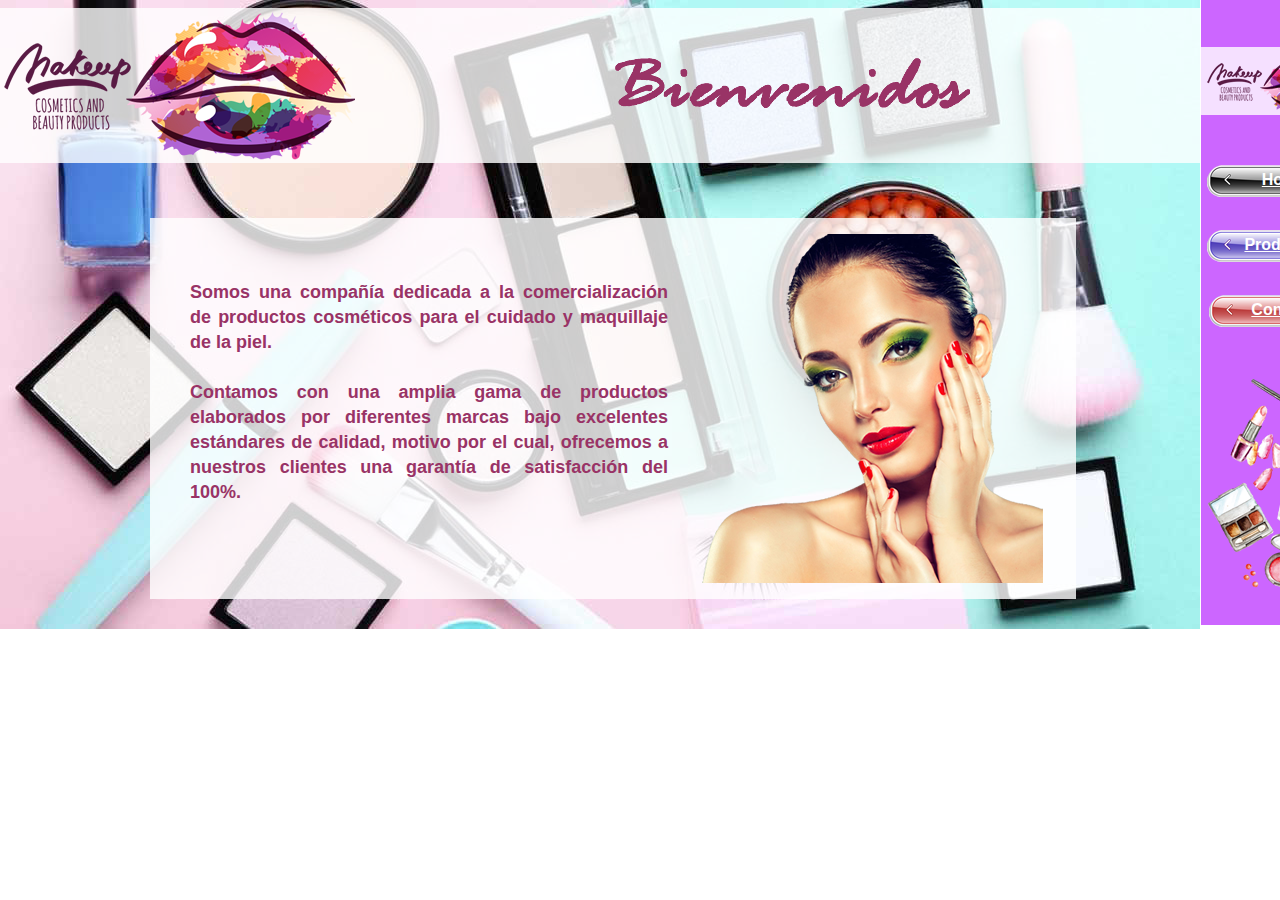
<file: index.html>
<!DOCTYPE html PUBLIC "-//W3C//DTD XHTML 1.0 Transitional//EN" "http://www.w3.org/TR/xhtml1/DTD/xhtml1-transitional.dtd">
<html xmlns="http://www.w3.org/1999/xhtml">
<head>
<meta http-equiv="Content-Type" content="text/html; charset=utf-8" />
<title>Makeup - Cosmetics and Beauty Products</title>
<link href="estilos.css" rel="stylesheet" type="text/css" />
<style type="text/css">
body {
	background-image: url(Imagenes/cosmeticos.jpg);
	background-repeat: no-repeat;
	margin-right: 0px;
}
#apDiv9 {
	position: absolute;
	width: 364px;
	height: 54px;
	z-index: 3;
	left: 615px;
	top: 50px;
	background-image: url(Imagenes/Bienvenidos.png);
	background-repeat: no-repeat;
}
#apDiv10 {
	position: absolute;
	width: 926px;
	height: 381px;
	z-index: 4;
	left: 150px;
	top: 218px;
	background-color: rgba(255,255,255,0.8);
}
#apDiv11 {
	position: absolute;
	width: 341px;
	height: 349px;
	z-index: 5;
	left: 552px;
	top: 16px;
	background-image: url(Imagenes/imgIndex.png);
	background-repeat: no-repeat;
}
#apDiv12 {
	position: absolute;
	width: 478px;
	height: 115px;
	z-index: 5;
	left: 40px;
	top: 44px;
}
</style>
</head>

<body>
<div id="apDiv1">
  <div id="apDiv2"></div>
  <div id="apDiv9"></div>
  </div>
<div id="apDiv3">
      <div id="apDiv4"></div>
      <div id="apDiv5"><a href="index.html">Home</a></div>
      <div id="apDiv6"><a href="Productos.html">Productos</a></div>
      <div id="apDiv7"><a href="Contactos.html">Contacto</a></div>
      <div id="apDiv8"></div>
    </div>
<div id="apDiv10">
  <div id="apDiv12">
    <p>Somos una compañía dedicada a la comercialización de productos cosméticos para el cuidado y maquillaje de la piel.<br /><br />
    Contamos con una amplia gama de productos elaborados por diferentes marcas bajo excelentes estándares de calidad, motivo por el cual, ofrecemos a nuestros clientes una garantía de satisfacción del 100%.</p>
  </div>
  <div id="apDiv11"></div>
</div>
</body>
</html>
</file>
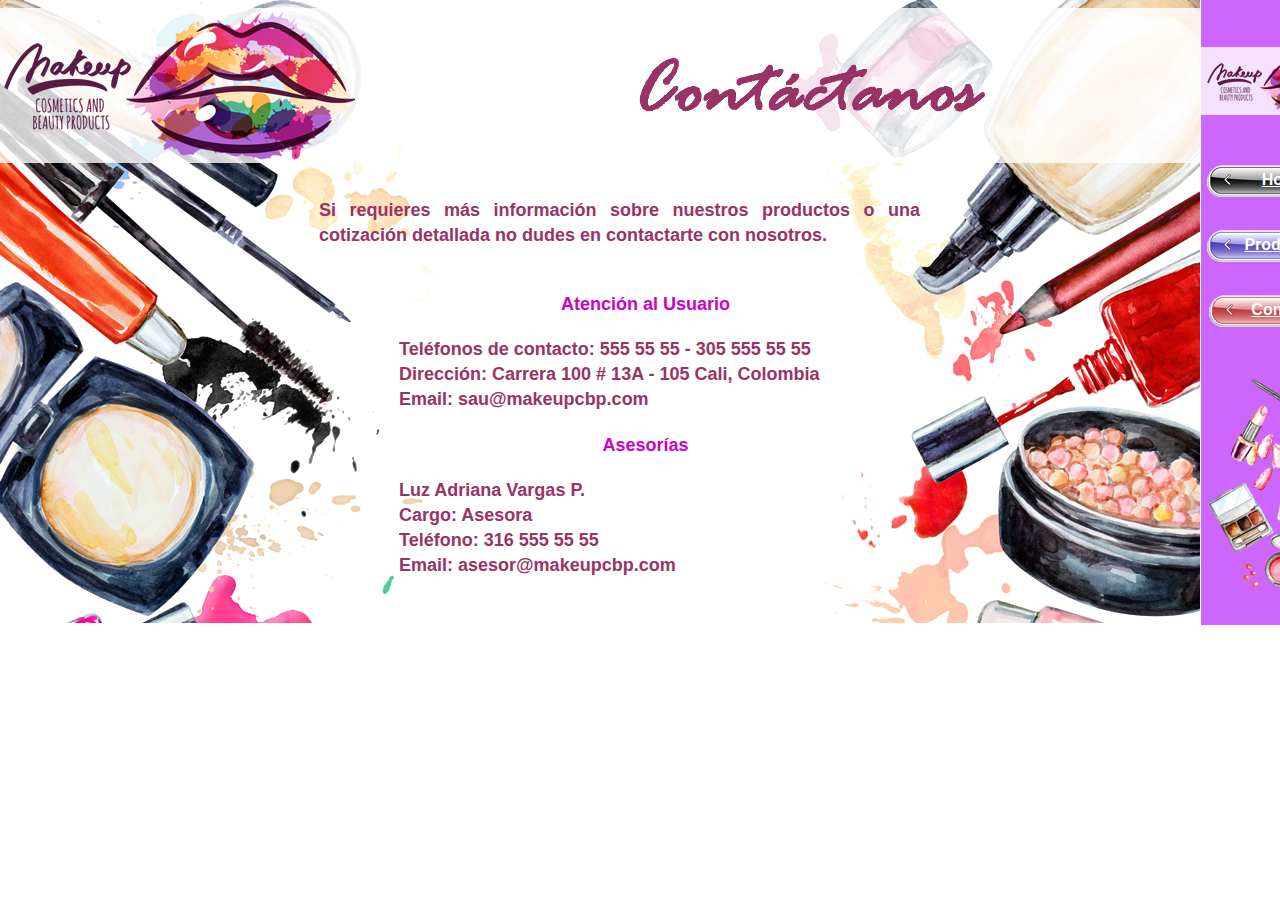
<file: Contactos.html>
<!DOCTYPE html PUBLIC "-//W3C//DTD XHTML 1.0 Transitional//EN" "http://www.w3.org/TR/xhtml1/DTD/xhtml1-transitional.dtd">
<html xmlns="http://www.w3.org/1999/xhtml">
<head>
<meta http-equiv="Content-Type" content="text/html; charset=utf-8" />
<title>Makeup - Cosmetics and Beauty Products</title>
<link href="estilos.css" rel="stylesheet" type="text/css" />
<style type="text/css">
body {
	background-image: url(Imagenes/cosmetics
%20(2).png);
	background-repeat: no-repeat;
	background-image: url(Imagenes/cosmetics1.png);
}
#apDiv9 {
	position: absolute;
	width: 351px;
	height: 58px;
	z-index: 3;
	left: 639px;
	top: 50px;
	background-image: url(Imagenes/Contacto.png);
	background-repeat: no-repeat;
}
#apDiv10 {
	position: absolute;
	width: 601px;
	height: 75px;
	z-index: 4;
	left: 319px;
	top: 172px;
}
#apDiv11 {
	position: absolute;
	width: 493px;
	height: 159px;
	z-index: 4;
	left: 399px;
	top: 277px;
}
</style>
</head>

<body>
<div id="apDiv1">
  <div id="apDiv10">
  	<p>Si requieres más información sobre nuestros productos o una cotización detallada no dudes en contactarte con nosotros.</p>
    </div>
  <div id="apDiv2"></div>
      <div id="apDiv9"></div>
  </div>
<div id="apDiv3">
      <div id="apDiv4"></div>
      <div id="apDiv5"><a href="index.html">Home</a></div>
      <div id="apDiv6"><a href="Productos.html">Productos</a></div>
      <div id="apDiv7"><a href="Contactos.html">Contacto</a></div>
      <div id="apDiv8"></div>
    </div>
<div id="apDiv11">
	<h1>Atención al Usuario</h1>
    <p>Teléfonos de contacto: 555 55 55 - 305 555 55 55
    <br />Dirección: Carrera 100 # 13A - 105 Cali, Colombia
    <br />Email: sau@makeupcbp.com</p>
    <h1>Asesorías</h1>
    <p>Luz Adriana Vargas P.
    <br />Cargo: Asesora
    <br />Teléfono: 316 555 55 55
    <br />Email: asesor@makeupcbp.com</p>
</div>
</body>
</html>
</file>
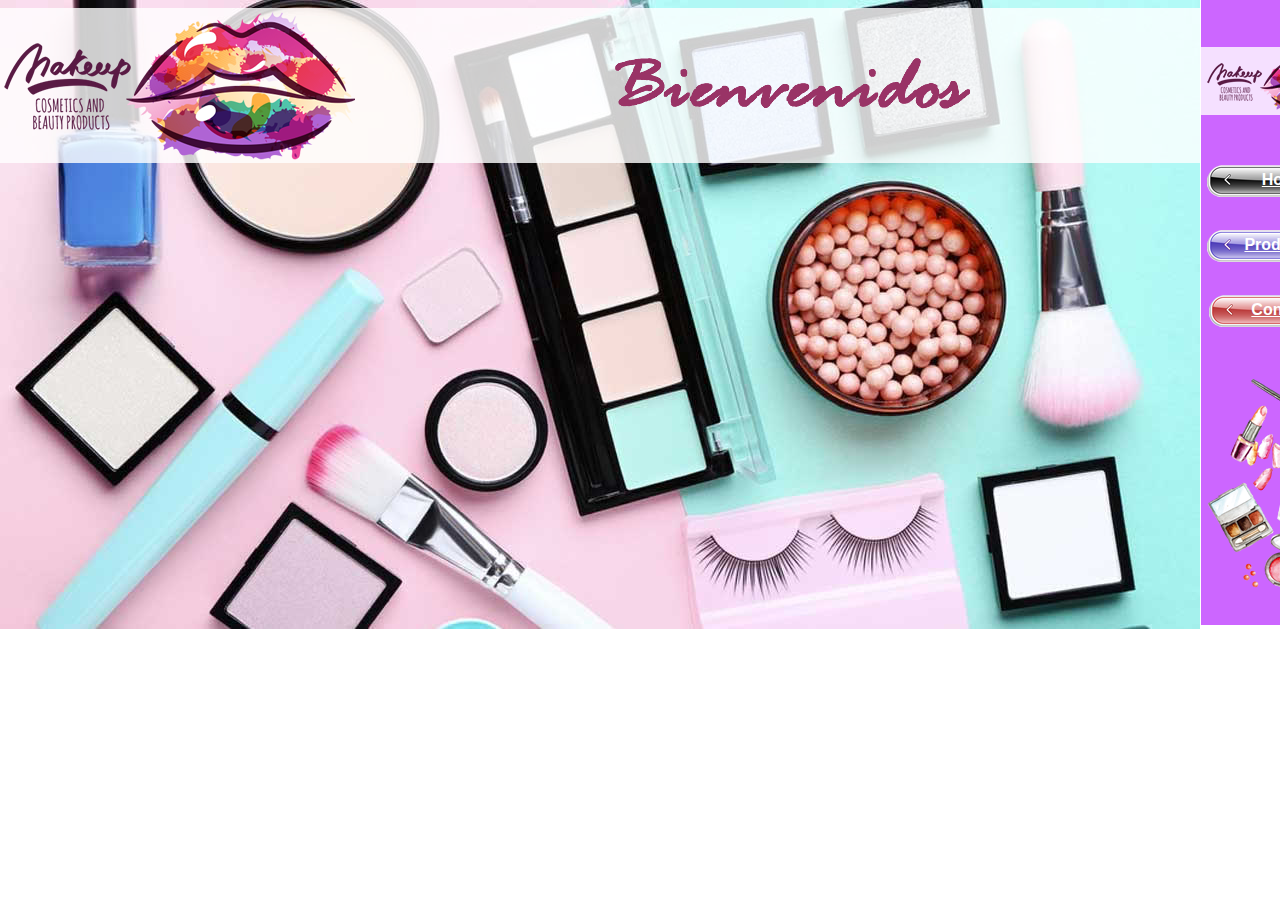
<file: Cosmeticos.html>
<!DOCTYPE html PUBLIC "-//W3C//DTD XHTML 1.0 Transitional//EN" "http://www.w3.org/TR/xhtml1/DTD/xhtml1-transitional.dtd">
<html xmlns="http://www.w3.org/1999/xhtml">
<head>
<meta http-equiv="Content-Type" content="text/html; charset=utf-8" />
<title>Makeup - Cosmetics and Beauty Products</title>
<link href="estilos.css" rel="stylesheet" type="text/css" />
<style type="text/css">
body {
	background-image: url(Imagenes/cosmeticos.jpg);
	background-repeat: no-repeat;
	margin-right: 0px;
}
#apDiv9 {
	position: absolute;
	width: 364px;
	height: 54px;
	z-index: 3;
	left: 615px;
	top: 50px;
	background-image: url(Imagenes/Bienvenidos.png);
	background-repeat: no-repeat;
}
</style>
</head>

<body>
<div id="apDiv1">
  <div id="apDiv2"></div>
  <div id="apDiv9"></div>
  </div>
<div id="apDiv3">
      <div id="apDiv4"></div>
      <div id="apDiv5"><a href="Cosmeticos.html">Home</a></div>
      <div id="apDiv6"><a href="Productos.html">Productos</a></div>
      <div id="apDiv7"><a href="Contactos.html">Contacto</a></div>
      <div id="apDiv8"></div>
    </div>
</body>
</html>
</file>
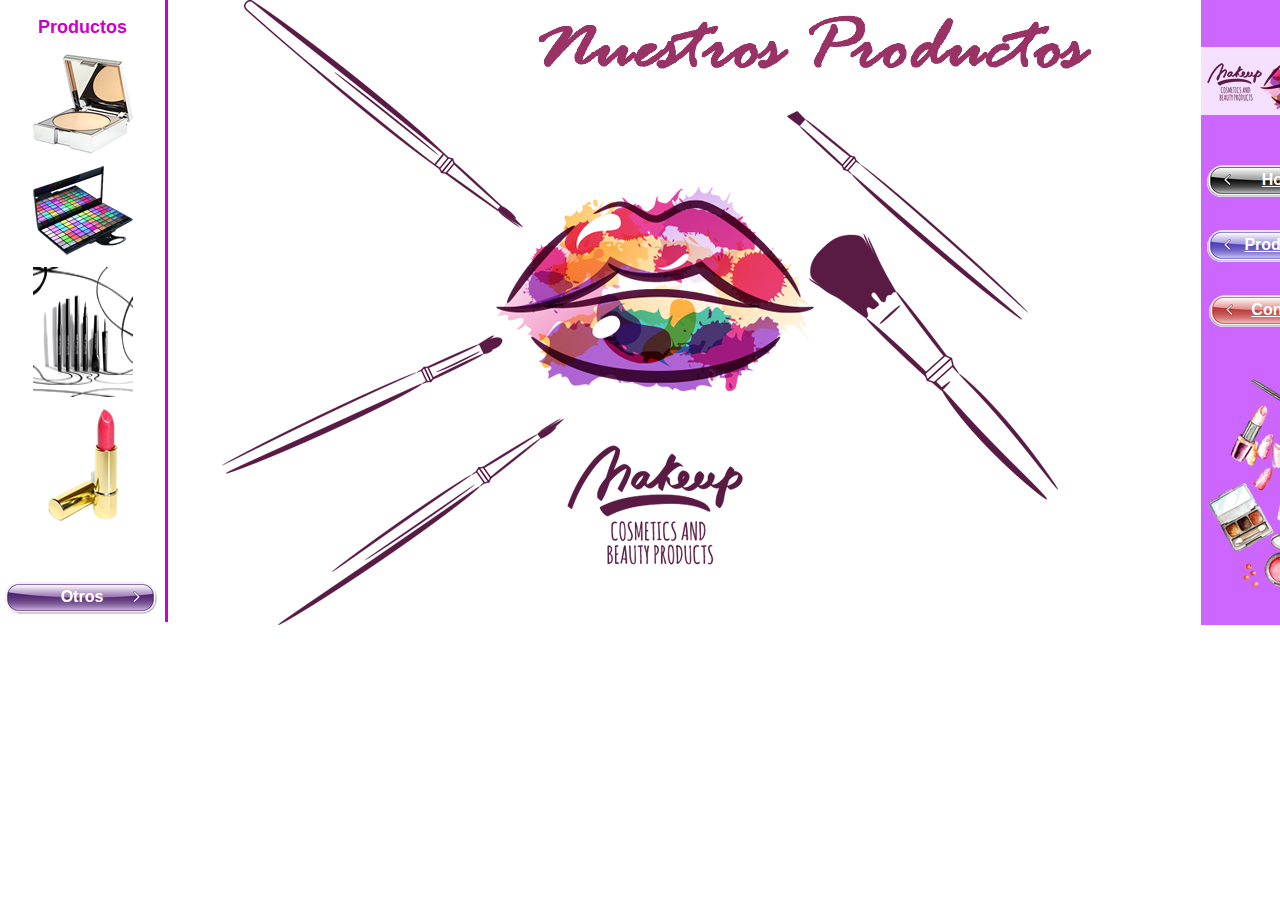
<file: Productos.html>
<!DOCTYPE html PUBLIC "-//W3C//DTD XHTML 1.0 Transitional//EN" "http://www.w3.org/TR/xhtml1/DTD/xhtml1-transitional.dtd">
<html xmlns="http://www.w3.org/1999/xhtml">
<head>
<meta http-equiv="Content-Type" content="text/html; charset=utf-8" />
<title>Makeup - Cosmetics and Beauty Products</title>
<link href="estilos.css" rel="stylesheet" type="text/css" />
<style type="text/css">
body {
	background-image: url(Imagenes/makeup.png);
	background-repeat: no-repeat;
	background-position: center top;
}
#apDiv9 {
	position: absolute;
	width: 165px;
	height: 622px;
	z-index: 0;
	left: 0px;
	top: 0px;
	border-right-style: solid;
	border-right-color: #C0C;
}
#Polvos {
	position: absolute;
	width: 745px;
	height: 345px;
	z-index: 4;
	left: 330px;
	top: 100px;
	background-color: rgba(255,255,255,0.9);
	border-top-color: #C0C;
	border-right-color: #C0C;
	border-bottom-color: #C0C;
	border-left-color: #C0C;
	border-top-style: solid;
	border-right-style: solid;
	border-bottom-style: solid;
	border-left-style: solid;
	visibility: hidden;
}
#Sombras {
	position: absolute;
	width: 745px;
	height: 345px;
	z-index: 4;
	left: 330px;
	top: 100px;
	background-color: rgba(255,255,255,0.9);
	border-top-color: #C0C;
	border-right-color: #C0C;
	border-bottom-color: #C0C;
	border-left-color: #C0C;
	border-top-style: solid;
	border-right-style: solid;
	border-bottom-style: solid;
	border-left-style: solid;
	visibility: hidden;
}
#Mascaras {
	position: absolute;
	width: 745px;
	height: 345px;
	z-index: 4;
	left: 330px;
	top: 100px;
	background-color: rgba(255,255,255,0.9);
	border-top-color: #C0C;
	border-right-color: #C0C;
	border-bottom-color: #C0C;
	border-left-color: #C0C;
	border-top-style: solid;
	border-right-style: solid;
	border-bottom-style: solid;
	border-left-style: solid;
	visibility: hidden;
}
#Labiales {
	position: absolute;
	width: 745px;
	height: 345px;
	z-index: 4;
	left: 330px;
	top: 100px;
	background-color: rgba(255,255,255,0.9);
	border-top-color: #C0C;
	border-right-color: #C0C;
	border-bottom-color: #C0C;
	border-left-color: #C0C;
	border-top-style: solid;
	border-right-style: solid;
	border-bottom-style: solid;
	border-left-style: solid;
	visibility: hidden;
}
#Otros {
	position: absolute;
	width: 745px;
	height: 345px;
	z-index: 4;
	left: 330px;
	top: 100px;
	background-color: rgba(255,255,255,0.9);
	border-top-color: #C0C;
	border-right-color: #C0C;
	border-bottom-color: #C0C;
	border-left-color: #C0C;
	border-top-style: solid;
	border-right-style: solid;
	border-bottom-style: solid;
	border-left-style: solid;
	visibility: hidden;
}
#apDiv11 {
	position: absolute;
	width: 253px;
	height: 202px;
	z-index: 1;
	background-image: url(Imagenes/polvos1.png);
	background-repeat: no-repeat;
	left: 499px;
	top: 148px;
}
#apDiv12 {
	position: absolute;
	width: 167px;
	height: 104px;
	z-index: 2;
	background-image: url(Imagenes/base.png);
	background-repeat: no-repeat;
	left: 569px;
	top: 48px;
}
#apDiv13 {
	position: absolute;
	width: 203px;
	height: 202px;
	z-index: 3;
	background-image: url(Imagenes/polvos2.png);
	background-repeat: no-repeat;
	left: 12px;
	top: 133px;
}

#apDiv10 {
	position: absolute;
	width: 200px;
	height: 271px;
	z-index: 5;
	background-image: url(Imagenes/sombras1.png);
	background-repeat: no-repeat;
	left: 543px;
}
#apDiv14 {
	position: absolute;
	width: 208px;
	height: 191px;
	z-index: 6;
	background-image: url(Imagenes/ojos.png);
	background-repeat: no-repeat;
	left: 9px;
	top: 150px;
}
#apDiv15 {
	position: absolute;
	width: 298px;
	height: 219px;
	z-index: 5;
	background-image: url(Imagenes/delign1.png);
	left: 444px;
	top: 123px;
	background-repeat: no-repeat;
}
#apDiv16 {
	position: absolute;
	width: 200px;
	height: 170px;
	z-index: 6;
	background-image: url(Imagenes/mascara1.png);
}
#apDiv16 {
	position: absolute;
	width: 164px;
	height: 131px;
	z-index: 7;
	left: 14px;
	background-image: url(Imagenes/mascara.png);
	background-repeat: no-repeat;
	top: 213px;
}
#apDiv17 {
	position: absolute;
	width: 201px;
	height: 191px;
	z-index: 5;
	background-image: url(Imagenes/labial1.png);
	background-repeat: no-repeat;
	left: 17px;
	top: 147px;
}
#apDiv18 {
	position: absolute;
	width: 200px;
	height: 253px;
	z-index: 6;
	background-image: url(Imagenes/labial2.png);
	left: 536px;
	top: 84px;
	background-repeat: no-repeat;
}
#apDiv19 {
	position: absolute;
	width: 287px;
	height: 247px;
	z-index: 5;
	background-image: url(Imagenes/brochas.png);
	background-repeat: no-repeat;
	left: 14px;
	top: 96px;
}
#apDiv20 {
	position: absolute;
	width: 307px;
	height: 218px;
	z-index: 6;
	background-image: url(Imagenes/otros.png);
	left: 434px;
	top: 123px;
	background-repeat: no-repeat;
}
#apDiv21 {
	position: absolute;
	width: 154px;
	height: 33px;
	z-index: 6;
	background-image: url(Imagenes/btnPurple.png);
	background-repeat: no-repeat;
	left: 5px;
	top: 582px;
}
#apDiv22 {
	position: absolute;
	width: 559px;
	height: 59px;
	z-index: 5;
	left: 538px;
	top: 15px;
	background-image: url(Imagenes/Productos.png);
	background-repeat: no-repeat;
}
#apDiv23 {
	position: absolute;
	width: 560px;
	height: 78px;
	z-index: 4;
	left: 14px;
	top: 51px;
}
#apDiv24 {
	position: absolute;
	width: 291px;
	height: 197px;
	z-index: 5;
	left: 210px;
	top: 135px;
}
#apDiv25 {
	position: absolute;
	width: 532px;
	height: 96px;
	z-index: 7;
	left: 29px;
	top: 47px;
}
#apDiv26 {
	position: absolute;
	width: 321px;
	height: 115px;
	z-index: 8;
	left: 223px;
	top: 159px;
}
#apDiv27 {
	position: absolute;
	width: 725px;
	height: 97px;
	z-index: 8;
	left: 14px;
	top: 49px;
}
#apDiv28 {
	position: absolute;
	width: 448px;
	height: 73px;
	z-index: 9;
	left: 14px;
	top: 113px;
}
#apDiv29 {
	position: absolute;
	width: 266px;
	height: 115px;
	z-index: 10;
	left: 192px;
	top: 190px;
}
#apDiv30 {
	position: absolute;
	width: 524px;
	height: 99px;
	z-index: 7;
	left: 11px;
	top: 46px;
}
#apDiv31 {
	position: absolute;
	width: 306px;
	height: 115px;
	z-index: 8;
	left: 228px;
	top: 147px;
}
#apDiv32 {
	position: absolute;
	width: 728px;
	height: 51px;
	z-index: 7;
	left: 16px;
	top: 46px;
}
#apDiv33 {
	position: absolute;
	width: 494px;
	height: 96px;
	z-index: 8;
	left: 246px;
	top: 71px;
}
#apDiv34 {
	position: absolute;
	width: 320px;
	height: 97px;
	z-index: 9;
	left: 266px;
	top: 144px;
}
#apDiv35 {
	position: absolute;
	width: 306px;
	height: 115px;
	z-index: 10;
	left: 216px;
	top: 220px;
}
</style>
<script type="text/javascript">
function MM_showHideLayers() { //v9.0
  var i,p,v,obj,args=MM_showHideLayers.arguments;
  for (i=0; i<(args.length-2); i+=3)
  with (document) if (getElementById && ((obj=getElementById(args[i]))!=null)) { v=args[i+2];
    if (obj.style) { obj=obj.style; v=(v=='show')?'visible':(v=='hide')?'hidden':v; }
    obj.visibility=v; }
}
</script>
</head>

<body>
<div id="apDiv9">
  <h1>Productos</h1>
	<h1><img src="Imagenes/polvos.png" alt="polvos" width="100" height="100" onclick="MM_showHideLayers('Polvos','','show');MM_showHideLayers('Sombras','','hide');MM_showHideLayers('Mascaras','','hide');MM_showHideLayers('Labiales','','hide');MM_showHideLayers('Otros','','hide')" /></h1>
	  <h1><img src="Imagenes/sombras.png" alt="sombras" width="100" height="89" onclick="MM_showHideLayers('Sombras','','show');MM_showHideLayers('Polvos','','hide');MM_showHideLayers('Mascaras','','hide');MM_showHideLayers('Labiales','','hide');MM_showHideLayers('Otros','','hide')" /></h1>
	  <h1><img src="Imagenes/delign.png" alt="delign" width="100" height="130" onclick="MM_showHideLayers('Mascaras','','show');MM_showHideLayers('Polvos','','hide');MM_showHideLayers('Sombras','','hide');MM_showHideLayers('Labiales','','hide');MM_showHideLayers('Otros','','hide')" /></h1>
	  <h1><img src="Imagenes/labial.png" alt="labial" width="70" height="112" onclick="MM_showHideLayers('Labiales','','show');MM_showHideLayers('Polvos','','hide');MM_showHideLayers('Sombras','','hide');MM_showHideLayers('Mascaras','','hide');MM_showHideLayers('Otros','','hide')" /></h1>
		<div id="apDiv21" onclick="MM_showHideLayers('Otros','','show');MM_showHideLayers('Polvos','','hide');MM_showHideLayers('Sombras','','hide');MM_showHideLayers('Mascaras','','hide');MM_showHideLayers('Labiales','','hide')">Otros</div>
</div>
<div id="apDiv3">
  <div id="apDiv4"></div>
      <div id="apDiv5"><a href="index.html">Home</a></div>
      <div id="apDiv6"><a href="Productos.html">Productos</a></div>
      <div id="apDiv7"><a href="Contactos.html">Contacto</a></div>
      <div id="apDiv8"></div>
</div>
<div id="Polvos" onclick="MM_showHideLayers('Polvos','','hide')">
  <h1>Polvo compacto y Base</h1>
  <div id="apDiv11"></div>
  <div id="apDiv12"></div>
  <div id="apDiv13"></div>
  <div id="apDiv23">
      <p>Los polvos compactos y las bases son productos que  ayudan a unificar la imagen de nuestra piel.</p>
  </div>
  <div id="apDiv24">
  	<p>Al elegirlos  debes tener en cuenta el tipo de piel que tienes y cuál es el acabado que deseas, puesto que si eliges incorrectamente puedes arruinar el resto de tu maquillaje.</p>
  </div>
</div>
<div id="Sombras" onclick="MM_showHideLayers('Sombras','','hide')">
  <h1>Sombras</h1>
  <div id="apDiv10"></div>
  <div id="apDiv14"></div>
  <div id="apDiv25">
  	<p>Las sombras de ojos proveen profundidad y dimensión a los ojos, complementan el color de los mismos, o simplemente atraen la atención.</p>
  </div>
  <div id="apDiv26">
  	<p>Existe en diferentes colores y texturas. Generalmente están hechos de polvos, pero pueden encontrarse en forma de líquido, lápiz o mousse.</p>
   </div>
</div>
<div id="Mascaras" onclick="MM_showHideLayers('Mascaras','','hide')">
  <h1>Mascaras y Delineadores</h1>
  <div id="apDiv15"></div>
  <div id="apDiv16"></div>
  <div id="apDiv27">
    <p>La mascara es usado para oscurecer, espesar, alargar, curvar y definir las pestañas. Los colores, tintas y fórmulas usados en su elaboración son diversos.</p>
  </div>
  <div id="apDiv28">
  	<p>El delineador de ojos es utilizado para definir el contorno de los ojos. Dependiendo de su textura, el delineador puede estar difuminado.</p>
  </div>
  <div id="apDiv29">
    <p> Hay cuatro tipos disponibles en el mercado y cada una produce un efecto diferente: líquido, lápiz, lápiz a base de cera y en polvo.</p>
    </div>
</div>
<div id="Labiales" onclick="MM_showHideLayers('Labiales','','hide')">
  <h1>Labiales</h1>
  <div id="apDiv17"></div>
  <div id="apDiv18"></div>
  <div id="apDiv30">
    <p>Los labiales son un producto cosmético que contiene pigmentos, aceites, ceras y emolientes que dan color y textura a los labios.</p>
  </div>
  <div id="apDiv31">
  	<p>Existen muchos tipos de labiales: brillosos, cremosos, mates, con decoraciones, hidratantes, e incluso se encuentran con distintos olores y sabores.</p>
  </div>
</div>
<div id="Otros" onclick="MM_showHideLayers('Otros','','hide')">
  <h1>Otros Productos</h1>
  <div id="apDiv19"></div>
  <div id="apDiv20"></div>
  <div id="apDiv32">
  	<p>Las brochas de maquillaje son para un maquillador como los cuchillos y las </p>
  </div>
  <div id="apDiv33">
  	<p>sartenes para un chef. Son sus herramientas más preciadas, de las que conocen cada detalle, cada posibilidad o truco y tienen siempre sus favoritas. </p>
  </div>
  <div id="apDiv34">
  	<p>Porque solo con las mejores herramientas conseguiremos el mejor look de maquillaje.</p>
  </div>
  <div id="apDiv35">
  <P>Adicionalmente, contamos con una gran variedad de productos del mundo de la belleza.</P>
  </div>
</div>
<div id="apDiv22"></div>
</body>
</html>
</file>
<file: estilos.css>
@charset "utf-8";
/* CSS Document */
div {
	font-family: "Lucida Sans Unicode", "Lucida Grande", sans-serif;
	line-height: 30px;
	color: #FFF;
	font-weight: bold;
	text-align: center;
}
h1 {
	font-family: "Lucida Sans Unicode", "Lucida Grande", sans-serif;
	font-size: 18px;
	font-weight: bold;
	color: #C0C;
}
p {
	font-family: "Lucida Sans Unicode", "Lucida Grande", sans-serif;
	font-size: 18px;
	color: #936;
	line-height: 25px;
	text-align: justify;
}
a:link {
	color: #FFF;
}
a:visited {
	color: #FFF;
}
a:hover {
	color: #FFF;
}
a:active {
	color: #FFF;
}
#apDiv1 {
	position: absolute;
	width: 1200px;
	height: 155px;
	z-index: 1;
	background-color: rgba(255,255,255,0.8);
	left: 0px;
}
#apDiv2 {
	position: absolute;
	width: 358px;
	height: 154px;
	z-index: 2;
	background-image: url(Imagenes/Logo.png);
	top: 0px;
	background-repeat: no-repeat;
	background-position: center center;
}
#apDiv3 {
	position: absolute;
	width: 165px;
	height: 625px;
	z-index: 3;
	left: 1201px;
	top: 0px;
	background-color: #CC66FF;
}
#apDiv4 {
	position: absolute;
	width: 166px;
	height: 68px;
	z-index: 1;
	background-image: url(Imagenes/LogoMini.png);
	background-repeat: no-repeat;
	left: -1px;
	top: 47px;
	background-position: center center;
	background-color: rgba(255,255,255,0.8);
}
#apDiv5 {
	position: absolute;
	width: 154px;
	height: 33px;
	z-index: 2;
	top: 165px;
	background-image: url(Imagenes/btnBlack.png);
	background-repeat: no-repeat;
	left: 6px;
	text-align: center;
}
#apDiv6 {
	position: absolute;
	width: 154px;
	height: 33px;
	z-index: 3;
	left: 6px;
	top: 230px;
	background-image: url(Imagenes/btnBlue.png);
	background-repeat: no-repeat;
}
#apDiv7 {
	position: absolute;
	width: 154px;
	height: 33px;
	z-index: 4;
	left: 8px;
	top: 295px;
	background-image: url(Imagenes/btnRed.png);
	background-repeat: no-repeat;
}
#apDiv8 {
	position: absolute;
	width: 154px;
	height: 231px;
	z-index: 5;
	top: 369px;
	left: 6px;
	background-image: url(Imagenes/cosmetics.png);
	background-repeat: no-repeat;
	background-position: center center;
}
</file>
